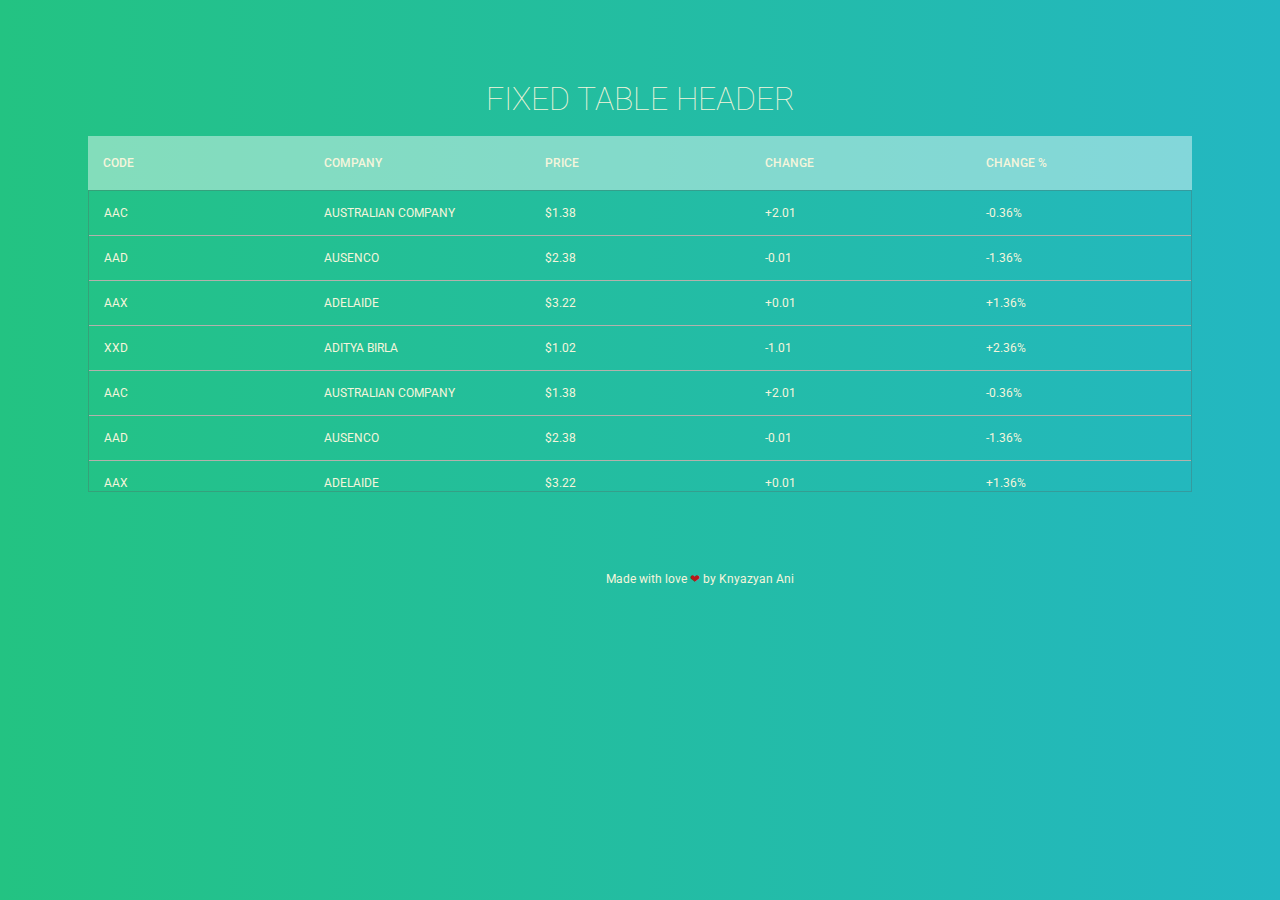
<file: Table-2FixedTableHeader.html>
<!DOCTYPE html>
<html>
    <head>
        <meta charset="utf-8">
        <meta name="viewport" content="width=device-width">
        <link rel="stylesheet" href="style-3.css">
        <link rel="preconnect" href="https://fonts.gstatic.com">
        <link href="https://fonts.googleapis.com/css2?family=Roboto:wght@500;700&display=swap" rel="stylesheet">
        <title>Fixed Table header</title>
    </head>
    <body>
        <section>
          <h1>Fixed Table header</h1>
          <div class="headRow">
            <table cellpadding="0" cellspacing="0" border="0">
            <thead>
                <tr>
                    <th>CODE</th>
                    <th>COMPANY</th>
                    <th>PRICE</th>
                    <th>CHANGE</th>
                    <th>CHANGE %</th>
                </tr>
              </thead>
            </table>
          </div>
          <div class="table">
            <table cellpadding="0" cellspacing="0" border="0">
              <tbody>
                <tr>
                    <td>AAC</td>
                    <td>AUSTRALIAN COMPANY </td>
                    <td>$1.38</td>
                    <td>+2.01</td>
                    <td>-0.36%</td>
                  </tr>
                  <tr>
                    <td>AAD</td>
                    <td>AUSENCO</td>
                    <td>$2.38</td>
                    <td>-0.01</td>
                    <td>-1.36%</td>
                  </tr>
                  <tr>
                    <td>AAX</td>
                    <td>ADELAIDE</td>
                    <td>$3.22</td>
                    <td>+0.01</td>
                    <td>+1.36%</td>
                  </tr>
                  <tr>
                    <td>XXD</td>
                    <td>ADITYA BIRLA</td>
                    <td>$1.02</td>
                    <td>-1.01</td>
                    <td>+2.36%</td>
                  </tr>
                  <tr>
                    <td>AAC</td>
                    <td>AUSTRALIAN COMPANY </td>
                    <td>$1.38</td>
                    <td>+2.01</td>
                    <td>-0.36%</td>
                  </tr>
                  <tr>
                    <td>AAD</td>
                    <td>AUSENCO</td>
                    <td>$2.38</td>
                    <td>-0.01</td>
                    <td>-1.36%</td>
                  </tr>
                  <tr>
                    <td>AAX</td>
                    <td>ADELAIDE</td>
                    <td>$3.22</td>
                    <td>+0.01</td>
                    <td>+1.36%</td>
                  </tr>
                  <tr>
                    <td>AAC</td>
                    <td>AUSTRALIAN COMPANY </td>
                    <td>$1.38</td>
                    <td>+2.01</td>
                    <td>-0.36%</td>
                  </tr>
                  <tr>
                    <td>AAD</td>
                    <td>AUSENCO</td>
                    <td>$2.38</td>
                    <td>-0.01</td>
                    <td>-1.36%</td>
                  </tr>
              </tbody>
            </table>
          </div>
        </section>
      <div class = "footer">
            Made with love <span style="color:rgb(184, 25, 25)">&#10084;</span> by Knyazyan Ani
      </div>
    </body>
  
</html>
</file>
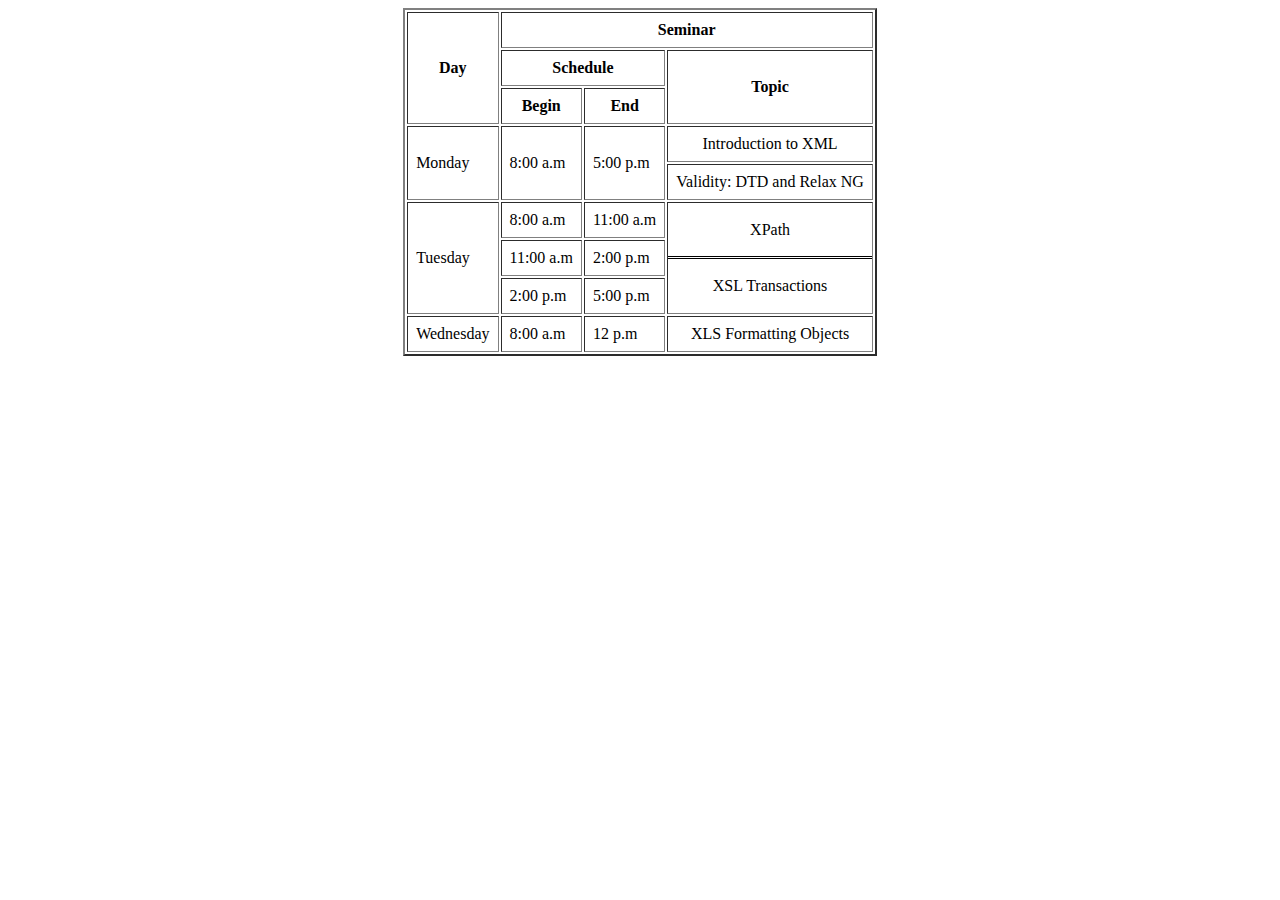
<file: Table.html>
<!DOCTYPE html>
<html lang="en">
<head>
    <meta charset="UTF-8">
    <meta http-equiv="X-UA-Compatible" content="IE=edge">
    <meta name="viewport" content="width=device-width, initial-scale=1.0">
    <title>Document</title>
</head>
<body>
    <table height="25%" align="center" cellpadding="8px" border="2">
    <!--Row_1-->
    <tr>
        <th rowspan="3">Day</th>
        <th colspan="3">Seminar</th>
    </tr>
    <!--Row_2-->
    <tr>
        <th colspan="2">Schedule</th>
        <th rowspan="2">Topic</th>
    </tr>
    <!--Row_3-->
    <tr>
        <th>Begin</th>
        <th>End</th>
    </tr>
    <!--Row_4-->
    <tr>
        <td rowspan="2">Monday</td>
        <td rowspan="2">8:00 a.m</td>
        <td rowspan="2">5:00 p.m</td>
        <td style="text-align: center;">Introduction to XML</td>
    </tr>
    <!--Row_5--> 
    <tr>
        <td style="text-align: center;">Validity: DTD  and Relax NG</td>
    </tr>   
    <!--Row_6--> 
    <tr>
        <td rowspan="3">Tuesday</td>
        <td>8:00 a.m</td>
        <td>11:00 a.m</td>
            <td rowspan="3" style="padding:0px;">
                <table height="100%" width="100%" style="border-spacing: 0;border-color: transparent;">
                    <tr>
                        <td colspan="2" style="text-align: center; vertical-align: middle; border-bottom: double;border-bottom-color: black; padding: 0px;">XPath</td>
                    </tr>
                    <tr>
                        <td colspan="2" style="text-align: center; vertical-align: middle;">XSL Transactions</td>
                    </tr>
                </table>
            </td>
    </tr>
    <!--Row_7--> 
    <tr>
        <td>11:00 a.m</td>
        <td>2:00 p.m</td>
    </tr>
    <!--Row_8-->
      <tr>
        <td>2:00 p.m</td>
        <td>5:00 p.m</td>
    </tr>
    <!--Row_9-->
    <tr>
        <td>Wednesday</td>
        <td>8:00 a.m</td>
        <td>12 p.m</td>
        <td style="text-align: center;">XLS Formatting Objects</td>
    </tr>
    </table>
    
</body>
</html>
</file>
<file: style-3.css>
h1{
    text-transform: uppercase;
    font-size: xx-large;
    font-weight: 20;
    text-align: center;
    margin-bottom: 18px;
    color: beige;
}
section{
    margin: 80px;
}
body{
    background:-webkit-linear-gradient(left #23c382,#23b7c2);
    background:linear-gradient(to right,#23c382,#23b7c2);
    font-family: 'Roboto', sans-serif;
          
}
table{
    width:100%;
    table-layout: fixed;
}
.table{
    height:300px;
    margin-top: 0px;
    overflow-x:auto;
    border: 1px solid rgba(92, 89, 89, 0.3);
}
.headRow
{
    background-color: rgba(255, 255, 255, 0.438);
}
th{
    padding:20px 15px;
    text-align: left;
    font-size: 12px;
    font-weight: 500;
    vertical-align: middle;
    color:beige;
    text-transform: uppercase;
    border: #67d7ad;
}
  td{
    padding: 15px;
    text-align: left;    
    font-size: 12px;
    vertical-align: middle;
    font-weight: 400;
    color:beige;
    border-bottom: solid 1px rgb(179, 177, 172);
    border-top-color: darkgray;
}
.footer{
    color: beige;
    margin:60px;
    text-align: center;
    font-size:12px;
    position: relative;
    width: 100%;
}
::-webkit-scrollbar {
    width: 6px;
} 
::-webkit-scrollbar-track {
    -webkit-box-shadow: inset 0 0 6px rgba(75, 69, 69, 0.3); 
} 
::-webkit-scrollbar-thumb {
    -webkit-box-shadow: inset 0 0 6px rgba(66, 65, 65, 0.3); 
}
</file>
